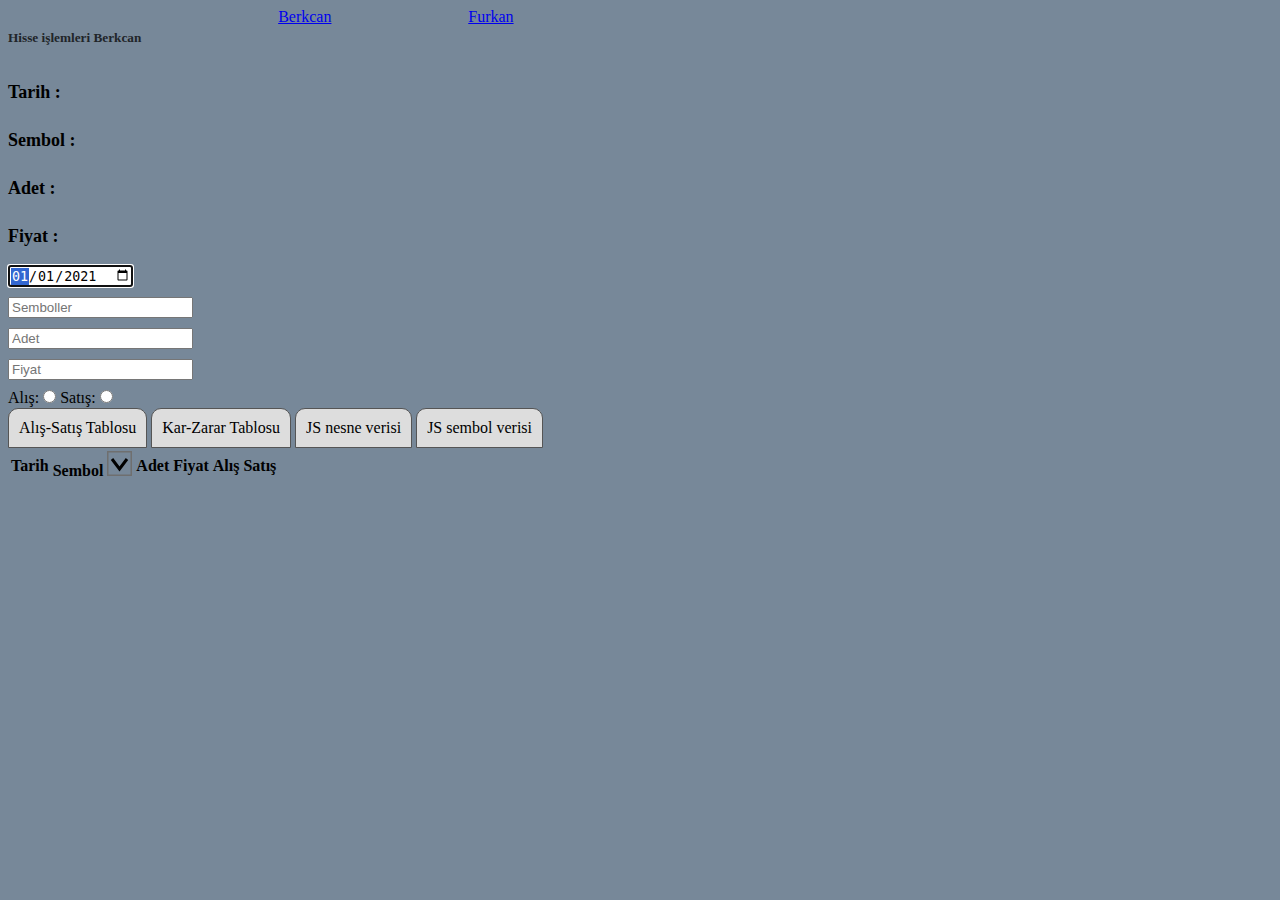
<file: index.html>
<!doctype html>
<html lang="tr">

<head>
    <!-- Required meta tags -->
    <meta charset="utf-8">
    <meta name="viewport" content="width=device-width, initial-scale=1">

    <!-- Bootstrap CSS -->
    <link href="https://cdn.jsdelivr.net/npm/bootstrap@5.1.0/dist/css/bootstrap.min.css" rel="stylesheet"
        integrity="sha384-KyZXEAg3QhqLMpG8r+8fhAXLRk2vvoC2f3B09zVXn8CA5QIVfZOJ3BCsw2P0p/We" crossorigin="anonymous">
    <script src="https://code.jquery.com/jquery-3.6.0.js"
        integrity="sha256-H+K7U5CnXl1h5ywQfKtSj8PCmoN9aaq30gDh27Xc0jk=" crossorigin="anonymous"></script>
    <link rel="stylesheet" href="style.css">
    <title>Borsa Kar-Zarar</title>
</head>

<body class="d-flex" style="background-color: lightslategray;">
    <div class="d-flex flex-column justify-content-around border border-2 border-danger my-3 p-4 mx-1 mx-lg-5 bg-light"
        style="width: 40%; height: 400px;">
        <div class="header" style="display: flex; justify-content: space-between;">
            <h5>Hisse işlemleri Berkcan</h5>
            <a href="#" class="btn btn-outline-warning">Berkcan</a>
            <a href="./Furkan-Borsa/index.html" class="btn btn-outline-warning">Furkan</a>
        </div>
        
        <form method="post" class="d-flex justify-content-around" action="javascript: hisseFunc();" id="kayıt"
            autocomplete="off">
            <div id="p">
                <p>Tarih : </p>
                <p>Sembol : </p>
                <p>Adet : </p>
                <p>Fiyat : </p>
            </div>
            <div class="d-flex flex-column">
                <div class="form-group">
                    <input type="date" id="tarih" class="form-control" required value="2021-01-01" autofocus
                        tabindex="1" />
                </div>
                <div class="form-group">
                    <input list="sembollerDOM" id="sembol" class="form-control" required tabindex="2"
                        placeholder="Semboller" maxlength="5">
                    <datalist id="sembollerDOM"></datalist>
                </div>
                <div class="form-group">
                    <input type="number" id="adet" class="form-control" placeholder="Adet" tabindex="3" required>
                </div>
                <div class="form-group">
                    <input type="number" id="fiyat" class="form-control" placeholder="Fiyat" tabindex="4" step="any"
                        required>
                </div>
                <div class="form-group d-flex flex-row justify-content-around">
                    <label class="form-check-label btn btn-outline-success alsatCheckbox" for="alış">Alış:
                        <input class="form-check-input ms-2" type="radio" name="alışsatış" id="alış"
                            class="form-control" tabindex="5" required />
                    </label>
                    <label class="form-check-label btn btn-outline-danger alsatCheckbox" for="satış">Satış:
                        <input class="form-check-input ms-2" type="radio" name="alışsatış" id="satış"
                            class="form-control" tabindex="6" />
                    </label>
                </div>
                <input type="submit" value="Kaydet" class="btn btn-outline-primary mt-2 w-50 ms-auto" tabindex="7">
                <input type="reset" value="" style="display: none;">
            </div>
        </form>
    </div>
    <div class="mx-1 mx-lg-5 my-3 bg-light border border-2 border-danger p-3" style="width: 60%;">
        <div>
            <span id="tableSpan1" class="span">Alış-Satış Tablosu</span>
            <span id="tableSpan2" class="span">Kar-Zarar Tablosu</span>
            <span id="tableSpan3" class="span">JS nesne verisi</span>
            <span id="tableSpan4" class="span">JS sembol verisi</span>
        </div>

        <table class="table table-bordered" id="alışSatışTable">
            <thead>
                <tr style="position:relative; width: 100%;">
                    <th>Tarih</th>
                    <th class="d-flex">Sembol
                        <svg height="25" width="25" class="ms-auto" style="cursor: pointer;"
                            onclick="$('.searchBar').toggle();">
                            <rect width="25" height="25"
                                style="fill:transparent;stroke-width:3;stroke:rgb(111,111,111)" />
                            <polyline points="5,8 12.5,18 20,8" style="fill:none;stroke:black;stroke-width:3" />
                        </svg>
                    </th>
                    <th>Adet</th>
                    <th>Fiyat</th>
                    <th>Alış</th>
                    <th>Satış</th>
                    <nav class="navbar navbar-light bg-light searchBar" style="display: none;">
                        <div class="container-fluid">
                            <form class="d-flex">
                                <input class="form-control me-2" type="search" onkeyup="search()" placeholder="Search"
                                    aria-label="Search">
                            </form>
                        </div>
                    </nav>
                </tr>
            </thead>
            <tbody id="table1">

            </tbody>
        </table>
        <table class="table table-bordered" style="display: none;" id="karZararTable">
            <thead>
                <tr>
                    <th colspan="3" class="text-center" style="line-height: 38px;">Genel Toplam = <span id="gt"></span></th>
                    <th colspan="2">
                        <div class="d-flex justify-content-around">
                            <input type="number" class="form-control float-left" name="" id="portfoy"
                                style="width: 100px; margin: 0;" placeholder="portföy" title="portföy değerini girin">
                            <input type="button" value="Hesapla" onclick='hesapla()'
                                class="btn btn-outline-secondary float-left" style="margin: 0;">
                        </div>
                    </th>
                    <th colspan="2" style="line-height: 38px;"><span id="k-z"></span></th>
                </tr>
                <tr>
                    <th>Sembol</th>
                    <th colspan="2" class="text-center">Adet / Alışlar</th>
                    <th colspan="2" class="text-center">Adet / Satışlar</th>
                    <th>Kar-Zarar</th>
                    <th>Yüzde</th>
                </tr>
            </thead>
            <tbody id="table2">

            </tbody>
        </table>
        <div id="jsObjects" style="display: none;" class="flex-column">
            <input type="button" value="Copy" id="objCopy"
                class="btn btn-outline-secondary mt-3 align-self-center w-50">
            <div id="obj"></div>
        </div>
        <div id="jsSymbols" style="display: none;" class="flex-column">
            <input type="button" value="Copy" id="symCopy"
                class="btn btn-outline-secondary mt-3 align-self-center w-50">
            <div id="sym"></div>
        </div>
    </div>

    <!-- Option 1: Bootstrap Bundle with Popper -->
    <script src="https://cdn.jsdelivr.net/npm/bootstrap@5.1.0/dist/js/bootstrap.bundle.min.js"
        integrity="sha384-U1DAWAznBHeqEIlVSCgzq+c9gqGAJn5c/t99JyeKa9xxaYpSvHU5awsuZVVFIhvj"
        crossorigin="anonymous"></script>
        <script src="obj.js"></script>
        <script src="index.js"></script>
</body>

</html>
</file>
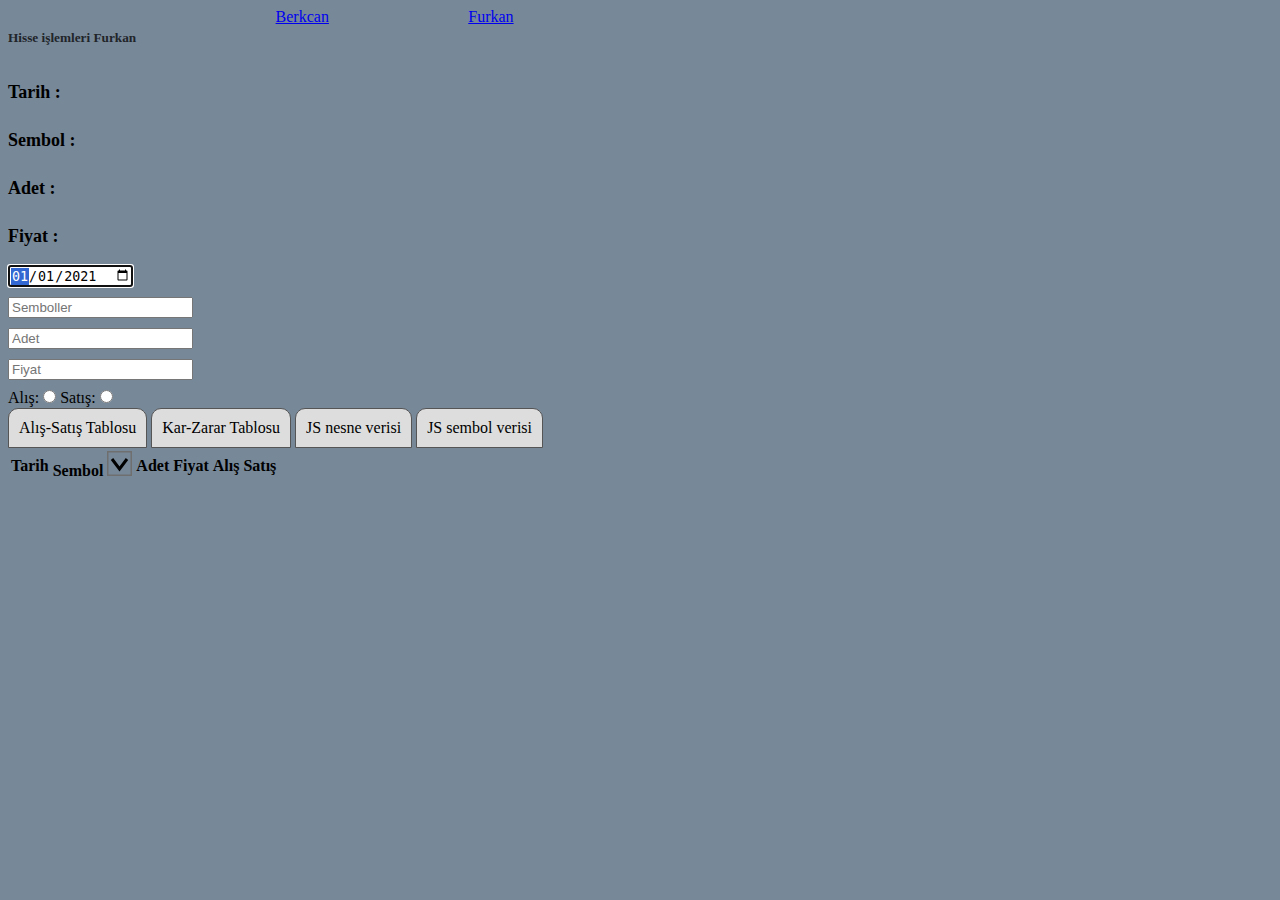
<file: Furkan-Borsa/index.html>
<!doctype html>
<html lang="tr">

<head>
    <!-- Required meta tags -->
    <meta charset="utf-8">
    <meta name="viewport" content="width=device-width, initial-scale=1">

    <!-- Bootstrap CSS -->
    <link href="https://cdn.jsdelivr.net/npm/bootstrap@5.1.0/dist/css/bootstrap.min.css" rel="stylesheet"
        integrity="sha384-KyZXEAg3QhqLMpG8r+8fhAXLRk2vvoC2f3B09zVXn8CA5QIVfZOJ3BCsw2P0p/We" crossorigin="anonymous">
    <script src="https://code.jquery.com/jquery-3.6.0.js"
        integrity="sha256-H+K7U5CnXl1h5ywQfKtSj8PCmoN9aaq30gDh27Xc0jk=" crossorigin="anonymous"></script>
    <link rel="stylesheet" href="style.css">
    <title>Borsa Kar-Zarar</title>
</head>

<body class="d-flex" style="background-color: lightslategray;">
    <div class="d-flex flex-column justify-content-around border border-2 border-danger my-3 p-4 mx-1 mx-lg-5 bg-light"
        style="width: 40%; height: 400px;">
        <div class="header" style="display: flex; justify-content: space-between;">
            <h5>Hisse işlemleri Furkan</h5>
            <a href="../index.html" class="btn btn-outline-warning">Berkcan</a>
            <a href="#" class="btn btn-outline-warning">Furkan</a>
        </div>
        <form method="post" class="d-flex justify-content-around" action="javascript: hisseFunc();" id="kayıt"
            autocomplete="off">
            <div id="p">
                <p>Tarih : </p>
                <p>Sembol : </p>
                <p>Adet : </p>
                <p>Fiyat : </p>
            </div>
            <div class="d-flex flex-column">
                <div class="form-group">
                    <input type="date" id="tarih" class="form-control" required value="2021-01-01" autofocus
                        tabindex="1" />
                </div>
                <div class="form-group">
                    <input list="sembollerDOM" id="sembol" class="form-control" required tabindex="2"
                        placeholder="Semboller" maxlength="5">
                    <datalist id="sembollerDOM"></datalist>
                </div>
                <div class="form-group">
                    <input type="number" id="adet" class="form-control" placeholder="Adet" tabindex="3" required>
                </div>
                <div class="form-group">
                    <input type="number" id="fiyat" class="form-control" placeholder="Fiyat" tabindex="4" step="any"
                        required>
                </div>
                <div class="form-group d-flex flex-row justify-content-around">
                    <label class="form-check-label btn btn-outline-success alsatCheckbox" for="alış">Alış:
                        <input class="form-check-input ms-2" type="radio" name="alışsatış" id="alış"
                            class="form-control" tabindex="5" required />
                    </label>
                    <label class="form-check-label btn btn-outline-danger alsatCheckbox" for="satış">Satış:
                        <input class="form-check-input ms-2" type="radio" name="alışsatış" id="satış"
                            class="form-control" tabindex="6" />
                    </label>
                </div>
                <input type="submit" value="Kaydet" class="btn btn-outline-primary mt-2 w-50 ms-auto" tabindex="7">
                <input type="reset" value="" style="display: none;">
            </div>
        </form>
    </div>
    <div class="mx-1 mx-lg-5 my-3 bg-light border border-2 border-danger p-3" style="width: 60%;">
        <div>
            <span id="tableSpan1" class="span">Alış-Satış Tablosu</span>
            <span id="tableSpan2" class="span">Kar-Zarar Tablosu</span>
            <span id="tableSpan3" class="span">JS nesne verisi</span>
            <span id="tableSpan4" class="span">JS sembol verisi</span>
        </div>

        <table class="table table-bordered" id="alışSatışTable">
            <thead>
                <tr style="position:relative; width: 100%;">
                    <th>Tarih</th>
                    <th class="d-flex">Sembol
                        <svg height="25" width="25" class="ms-auto" style="cursor: pointer;"
                            onclick="$('.searchBar').toggle();">
                            <rect width="25" height="25"
                                style="fill:transparent;stroke-width:3;stroke:rgb(111,111,111)" />
                            <polyline points="5,8 12.5,18 20,8" style="fill:none;stroke:black;stroke-width:3" />
                        </svg>
                    </th>
                    <th>Adet</th>
                    <th>Fiyat</th>
                    <th>Alış</th>
                    <th>Satış</th>
                    <nav class="navbar navbar-light bg-light searchBar" style="display: none;">
                        <div class="container-fluid">
                            <form class="d-flex">
                                <input class="form-control me-2" type="search" onkeyup="search()" placeholder="Search"
                                    aria-label="Search">
                            </form>
                        </div>
                    </nav>
                </tr>
            </thead>
            <tbody id="table1">

            </tbody>
        </table>
        <table class="table table-bordered" style="display: none;" id="karZararTable">
            <thead>
                <tr>
                    <th colspan="3" class="text-center" style="line-height: 38px;">Genel Toplam = <span id="gt"></span>
                    </th>
                    <th colspan="2">
                        <div class="d-flex justify-content-around">
                            <input type="number" class="form-control float-left" name="" id="portfoy"
                                style="width: 100px; margin: 0;" placeholder="portföy" title="portföy değerini girin">
                            <input type="button" value="Hesapla" onclick='hesapla()'
                                class="btn btn-outline-secondary float-left" style="margin: 0;">
                        </div>
                    </th>
                    <th colspan="2" style="line-height: 38px;"><span id="k-z"></span></th>
                </tr>
                <tr>
                    <th>Sembol</th>
                    <th colspan="2" class="text-center">Adet / Alışlar</th>
                    <th colspan="2" class="text-center">Adet / Satışlar</th>
                    <th>Kar-Zarar</th>
                    <th>Yüzde</th>
                </tr>
            </thead>
            <tbody id="table2">

            </tbody>
        </table>
        <div id="jsObjects" style="display: none;" class="flex-column">
            <input type="button" value="Copy" id="objCopy"
                class="btn btn-outline-secondary mt-3 align-self-center w-50">
            <div id="obj"></div>
        </div>
        <div id="jsSymbols" style="display: none;" class="flex-column">
            <input type="button" value="Copy" id="symCopy"
                class="btn btn-outline-secondary mt-3 align-self-center w-50">
            <div id="sym"></div>
        </div>
    </div>

    <!-- Option 1: Bootstrap Bundle with Popper -->
    <script src="https://cdn.jsdelivr.net/npm/bootstrap@5.1.0/dist/js/bootstrap.bundle.min.js"
        integrity="sha384-U1DAWAznBHeqEIlVSCgzq+c9gqGAJn5c/t99JyeKa9xxaYpSvHU5awsuZVVFIhvj"
        crossorigin="anonymous"></script>
    <script src="obj.js"></script>
    <script src="index.js"></script>
</body>

</html>
</file>
<file: style.css>
input{
    margin: 5px 0;
}
p{
    line-height: 48px;
    font-size: 18px;
    font-weight: bold;
    margin: 0;
}
.span{
    display: inline-block;
    padding: 10px;
    background-color: #ddd;
    border: 1px solid #555;
    border-radius: 10px 10px 0 0;
    cursor: pointer;
}
span:hover{
    background-color: #999;
}
h5{
    color: #212529;    
}
#table1 tr,td{
    width: 100px !important;
    height: 30px !important;
}
td{
    text-align: center;
}
.bg-success{
    background-color: #44bd32 !important;
}
.bg-danger{
    background-color: #e84118 !important;
}
hr{
    color: #555;
    height: 2px;
}
@media screen and (max-width: 1300px) {
    p{
        width: 100px;
    }
    form div#p input{
        width: 150px !important;
    }
}
.searchBar{
    position: absolute;
    z-index: 2;
    width: 300px;
    height: 70px;
    top: 20px;
    align-items: center;
    background-color: rgba(0, 0, 0, 0.7) !important;
    color: white;
    border: 1px solid #e84118;
    border-radius: 10px;
}
#search{
    width: 190px;
    margin: auto;
}
</file>
<file: Furkan-Borsa/style.css>
input{
    margin: 5px 0;
}
p{
    line-height: 48px;
    font-size: 18px;
    font-weight: bold;
    margin: 0;
}
.span{
    display: inline-block;
    padding: 10px;
    background-color: #ddd;
    border: 1px solid #555;
    border-radius: 10px 10px 0 0;
    cursor: pointer;
}
span:hover{
    background-color: #999;
}
h5{
    color: #212529;    
}
#table1 tr,td{
    width: 100px !important;
    height: 30px !important;
}
td{
    text-align: center;
}
.bg-success{
    background-color: #44bd32 !important;
}
.bg-danger{
    background-color: #e84118 !important;
}
@media screen and (max-width: 1300px) {
    p{
        width: 100px;
    }
    form div#p input{
        width: 150px !important;
    }
}
.searchBar{
    position: absolute;
    z-index: 2;
    width: 300px;
    height: 70px;
    top: 20px;
    align-items: center;
    background-color: rgba(0, 0, 0, 0.7) !important;
    color: white;
    border: 1px solid #e84118;
    border-radius: 10px;
}
#search{
    width: 190px;
    margin: auto;
}
</file>
